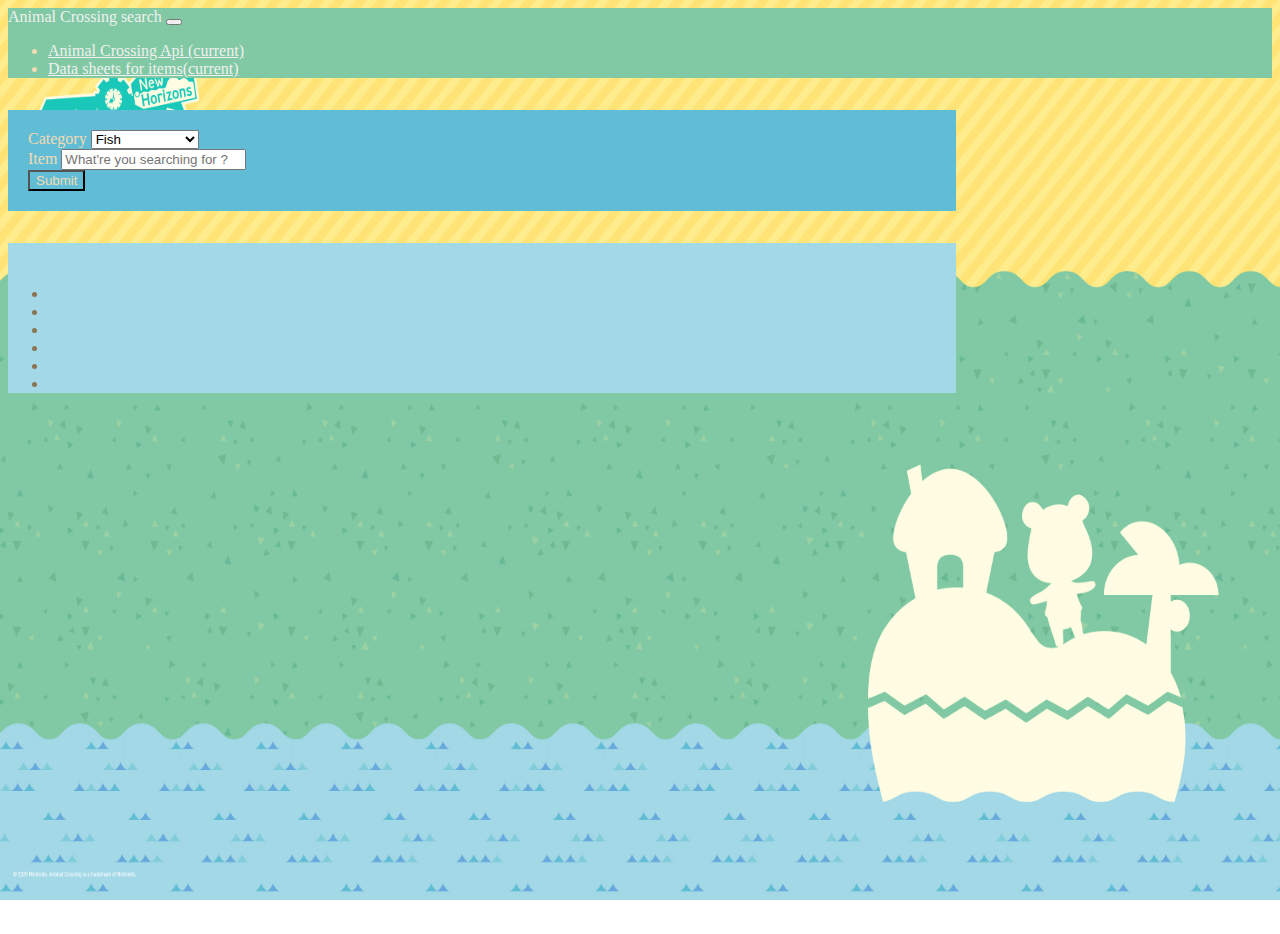
<file: index.html>
<!DOCTYPE html>
<html lang="en">
  <head>
    <meta charset="UTF-8" />
    <meta name="viewport" content="width=device-width, initial-scale=1.0" />
    <title>Animal Crossing Search</title>
    <link rel="icon" href="./assets/favicon/favicon-32x32.png">
    <link rel="stylesheet" href="./styles.css" />
    <link
      rel="stylesheet"
      href="https://stackpath.bootstrapcdn.com/bootstrap/4.5.0/css/bootstrap.min.css"
      integrity="sha384-9aIt2nRpC12Uk9gS9baDl411NQApFmC26EwAOH8WgZl5MYYxFfc+NcPb1dKGj7Sk"
      crossorigin="anonymous"
    />
  </head>
  <body>
    <nav class="navbar navbar-expand-lg navbar-dark bg-primary" style="background-color: #80C9A4 !important; color: rgb(240, 240, 240);>
      <h1 class="navbar-brand">Animal Crossing search</h1>
      <button
        class="navbar-toggler"
        type="button"
        data-toggle="collapse"
        data-target="#navbarSupportedContent"
        aria-controls="navbarSupportedContent"
        aria-expanded="false"
        aria-label="Toggle navigation"
      >
        <span class="navbar-toggler-icon"></span>
      </button>

      <div class="collapse navbar-collapse" id="navbarSupportedContent">
        <ul class="navbar-nav mr-auto fontColor">
          <!-- <li class="nav-item active">
            <a class="nav-link" href="../html/categorys.html">Categories Page! <span class="sr-only">(current)</span></a>
          </li> -->
          <li class="nav-item active">
            <a class="nav-link" href="https://acnhapi.com" target="_blank">Animal Crossing Api <span class="sr-only">(current)</span></a>
          </li>
          <li class="nav-item active">
            <a class="nav-link" href="https://docs.google.com/spreadsheets/d/13d_LAJPlxMa_DubPTuirkIV4DERBMXbrWQsmSh8ReK4/edit#gid=1492267482" target="_blank">Data sheets for items<span class="sr-only">(current)</span></a>
          </li>
    </nav>


    

    <div class="container fontColor myContainer" style="margin-bottom: 2em;">
      <div class="row myRow">
        <div class="col-sm-6 myCard" style="margin-top: 2em;">
          <div class="card myCard" style="border: none;">
            <form class="myForm" onsubmit="return false;">
              <div class="form-group">
                <label for="Category">Category</label>
                <select class="form-control" id="category">
                  <option value="fish">Fish</option>
                  <option value="sea">Sea Creatures</option>
                  <option value="bugs">Bugs</option>
                  <option value="fossils">Fossils</option>
                  <option value="villagers">Villagers</option>
                </select>
              </div>
              <div class="form-group">
                <label for="obj">Item</label>
                <input
                  type="text"
                  class="form-control"
                  id="obj"
                  placeholder="What're you searching for ?"
                />
              </div>
              <div id="btnDiv" class="notLoading">
                <button
                  type="submit"
                  onclick="onClick()"
                  class="btn btn-light fontColor" style="background-color: #60bdd5 !important;"
                >
                  Submit
                </button>

              </div>
            </form>
          </div>
        </div>

        <div class="col-sm-6 myCardAlt" style="margin-top: 2em;">
          <div class="cardstyle="border: none;">
            <div class="card-body">
              <h5 class="card-title" id="name"></h5>
              <p class="card-text" id="catchPhrase"></p>
              <ul class="list-group list-group-flush dataColor">
                <li class="list-group-item" id="price"></li>
                <li class="list-group-item" id="cjPrice"></li>
                <li class="list-group-item" id="isAllDay"></li>
                <li class="list-group-item" id="isAllYear"></li>
                <li class="list-group-item" id="location"></li>
                <li class="list-group-item" id="rarity"></li>
              </ul>
            </div>
            <!-- Add img -->
          </div>
        </div>
      </div>
    </div>

    <!-- Alert -->
    <div id="snackbar"></div>

    <script src="./js/index.js"></script>
    <script
      src="https://code.jquery.com/jquery-3.5.1.slim.min.js"
      integrity="sha384-DfXdz2htPH0lsSSs5nCTpuj/zy4C+OGpamoFVy38MVBnE+IbbVYUew+OrCXaRkfj"
      crossorigin="anonymous"
    ></script>
    <script
      src="https://cdn.jsdelivr.net/npm/popper.js@1.16.0/dist/umd/popper.min.js"
      integrity="sha384-Q6E9RHvbIyZFJoft+2mJbHaEWldlvI9IOYy5n3zV9zzTtmI3UksdQRVvoxMfooAo"
      crossorigin="anonymous"
    ></script>
    <script
      src="https://stackpath.bootstrapcdn.com/bootstrap/4.5.0/js/bootstrap.min.js"
      integrity="sha384-OgVRvuATP1z7JjHLkuOU7Xw704+h835Lr+6QL9UvYjZE3Ipu6Tp75j7Bh/kR0JKI"
      crossorigin="anonymous"
    ></script>
  </body>
</html>
</file>
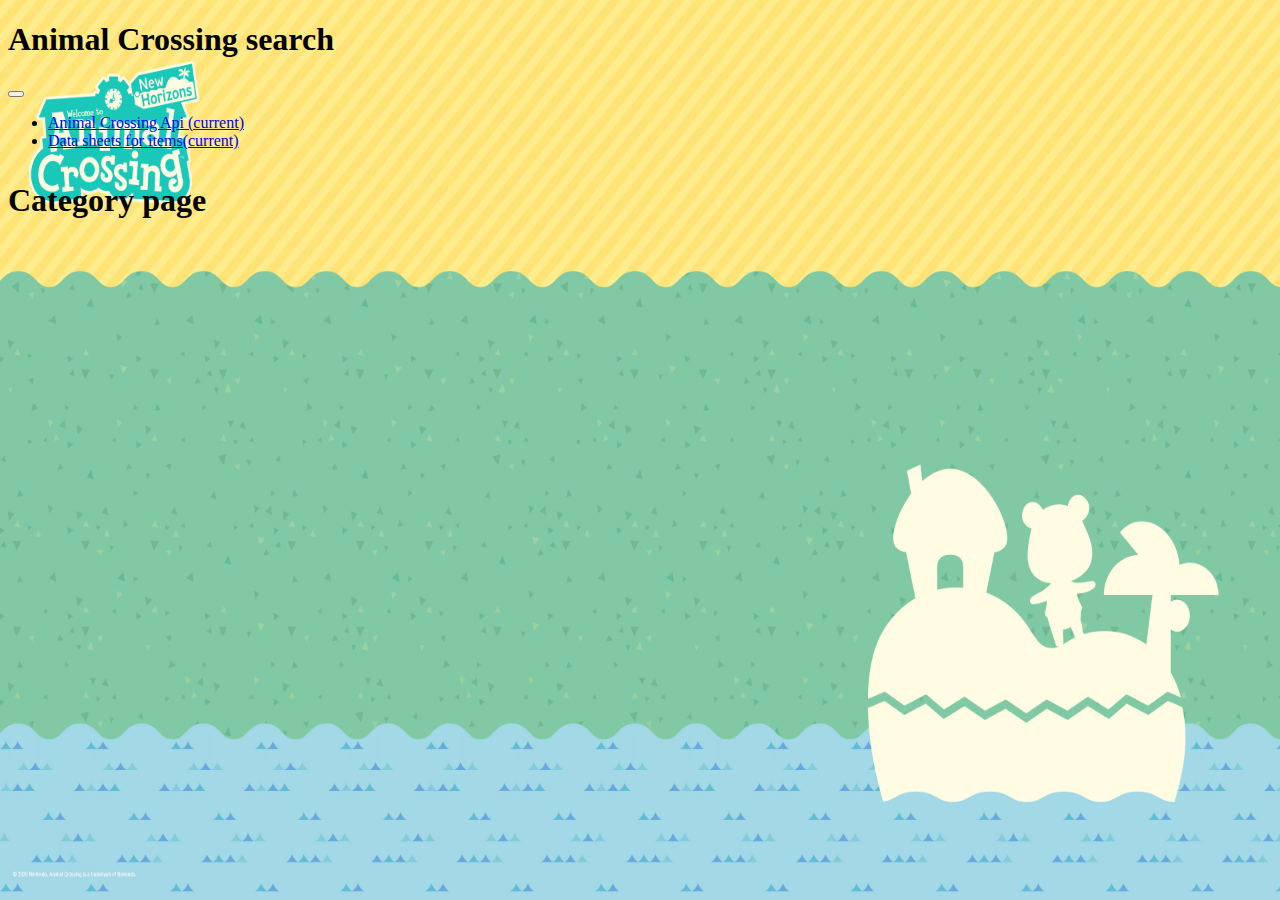
<file: html/categorys.html>
<!DOCTYPE html>
<html lang="en">
  <head>
    <meta charset="UTF-8" />
    <meta name="viewport" content="width=device-width, initial-scale=1.0" />
    <title>Document</title>
    <link rel="stylesheet" href="../styles.css" />
    <link
      rel="stylesheet"
      href="https://stackpath.bootstrapcdn.com/bootstrap/4.5.0/css/bootstrap.min.css"
      integrity="sha384-9aIt2nRpC12Uk9gS9baDl411NQApFmC26EwAOH8WgZl5MYYxFfc+NcPb1dKGj7Sk"
      crossorigin="anonymous"
    />
  </head>
  <body>
    <nav class="navbar navbar-expand-lg navbar-dark bg-primary">
      <h1 class="navbar-brand">Animal Crossing search</h1>
      <button
        class="navbar-toggler"
        type="button"
        data-toggle="collapse"
        data-target="#navbarSupportedContent"
        aria-controls="navbarSupportedContent"
        aria-expanded="false"
        aria-label="Toggle navigation"
      >
        <span class="navbar-toggler-icon"></span>
      </button>

      <div class="collapse navbar-collapse" id="navbarSupportedContent">
        <ul class="navbar-nav mr-auto">
          <li class="nav-item active">
            <a class="nav-link" href="https://acnhapi.com" target="_blank">Animal Crossing Api <span class="sr-only">(current)</span></a>
          </li>
          <li class="nav-item active">
            <a class="nav-link" href="https://docs.google.com/spreadsheets/d/13d_LAJPlxMa_DubPTuirkIV4DERBMXbrWQsmSh8ReK4/edit#gid=1492267482" target="_blank">Data sheets for items<span class="sr-only">(current)</span></a>
          </li>
    </nav>

    <div class="container">
      <div class="row">
        <div class="col-sm-12" style="margin-top: 2em;">
          <div class="card">
           <h1>Category page</h1>
          </div>
        </div>
      </div>
    </div>

    <script src="../js/category.js"></script>
    <script
      src="https://code.jquery.com/jquery-3.5.1.slim.min.js"
      integrity="sha384-DfXdz2htPH0lsSSs5nCTpuj/zy4C+OGpamoFVy38MVBnE+IbbVYUew+OrCXaRkfj"
      crossorigin="anonymous"
    ></script>
    <script
      src="https://cdn.jsdelivr.net/npm/popper.js@1.16.0/dist/umd/popper.min.js"
      integrity="sha384-Q6E9RHvbIyZFJoft+2mJbHaEWldlvI9IOYy5n3zV9zzTtmI3UksdQRVvoxMfooAo"
      crossorigin="anonymous"
    ></script>
    <script
      src="https://stackpath.bootstrapcdn.com/bootstrap/4.5.0/js/bootstrap.min.js"
      integrity="sha384-OgVRvuATP1z7JjHLkuOU7Xw704+h835Lr+6QL9UvYjZE3Ipu6Tp75j7Bh/kR0JKI"
      crossorigin="anonymous"
    ></script>
  </body>
</html>
</file>
<file: styles.css>
body {
  background-image: url("./assets/background/1070856.jpg");
  background-repeat: no-repeat;
  background-size: 100% 100vh;
}

.fontColor {
  color: rgb(243, 218, 180) !important;
}

.fontColor a {
  color: rgb(240, 240, 240) !important;
}

#info {
  width: 100vw;
}

#icon {
  display: block;
  width: 15em;
  height: 15em;
  margin: auto;
}

.myForm {
  padding: 20px;
  margin-top: 1em;
}

.myRow {
  min-height: 88vh;
}

#nameImg {
  display: flex;
  justify-content: space-evenly;
}

#name {
  height: 20px;
  margin-top: 1.5em;
}

#data h4 {
  text-align: center;
  margin-top: 1em;
}

#data {
  display: flex;
  flex-direction: column;
}

#innerData {
  width: 50%;
  margin: auto;
  margin-top: 1em;
}

.myCard {
  background-color: #60bdd5 !important;
}

.myCardAlt {
  background-color: #a3d9e6 !important;
  color: rgb(138, 116, 85);
}

.dataColor li {
  background-color: #a3d9e6 !important;
}

.navBtnColors {
  background-color: #60bdd5 !important;
}

/* Large Screen */
@media only screen and (min-width: 1392px) {
  .myContainer {
    width: 50% !important;
  }
}

/* Medium Screen */
@media only screen and (min-width: 800px) {
  .myContainer {
    width: 75% !important;
  }
}

/* Small Screen */
@media only screen and (max-width: 577px) {
  .myContainer {
    width: 85% !important;
    background-repeat: repeat;
    background-size: 100% 100%;
  }
}

#snackbar {
  visibility: hidden;
  min-width: 250px;
  margin-left: -125px;
  background-color: #333;
  color: #fff;
  text-align: center;
  border-radius: 2px;
  padding: 16px;
  position: fixed;
  z-index: 1;
  left: 50%;
  bottom: 30px;
  font-size: 17px;
}

#snackbar.show {
  visibility: visible;
  -webkit-animation: fadein 0.5s, fadeout 0.5s 2.5s;
  animation: fadein 0.5s, fadeout 0.5s 2.5s;
}

@-webkit-keyframes fadein {
  from {
    bottom: 0;
    opacity: 0;
  }
  to {
    bottom: 30px;
    opacity: 1;
  }
}

@keyframes fadein {
  from {
    bottom: 0;
    opacity: 0;
  }
  to {
    bottom: 30px;
    opacity: 1;
  }
}

@-webkit-keyframes fadeout {
  from {
    bottom: 30px;
    opacity: 1;
  }
  to {
    bottom: 0;
    opacity: 0;
  }
}

@keyframes fadeout {
  from {
    bottom: 30px;
    opacity: 1;
  }
  to {
    bottom: 0;
    opacity: 0;
  }
}
</file>
